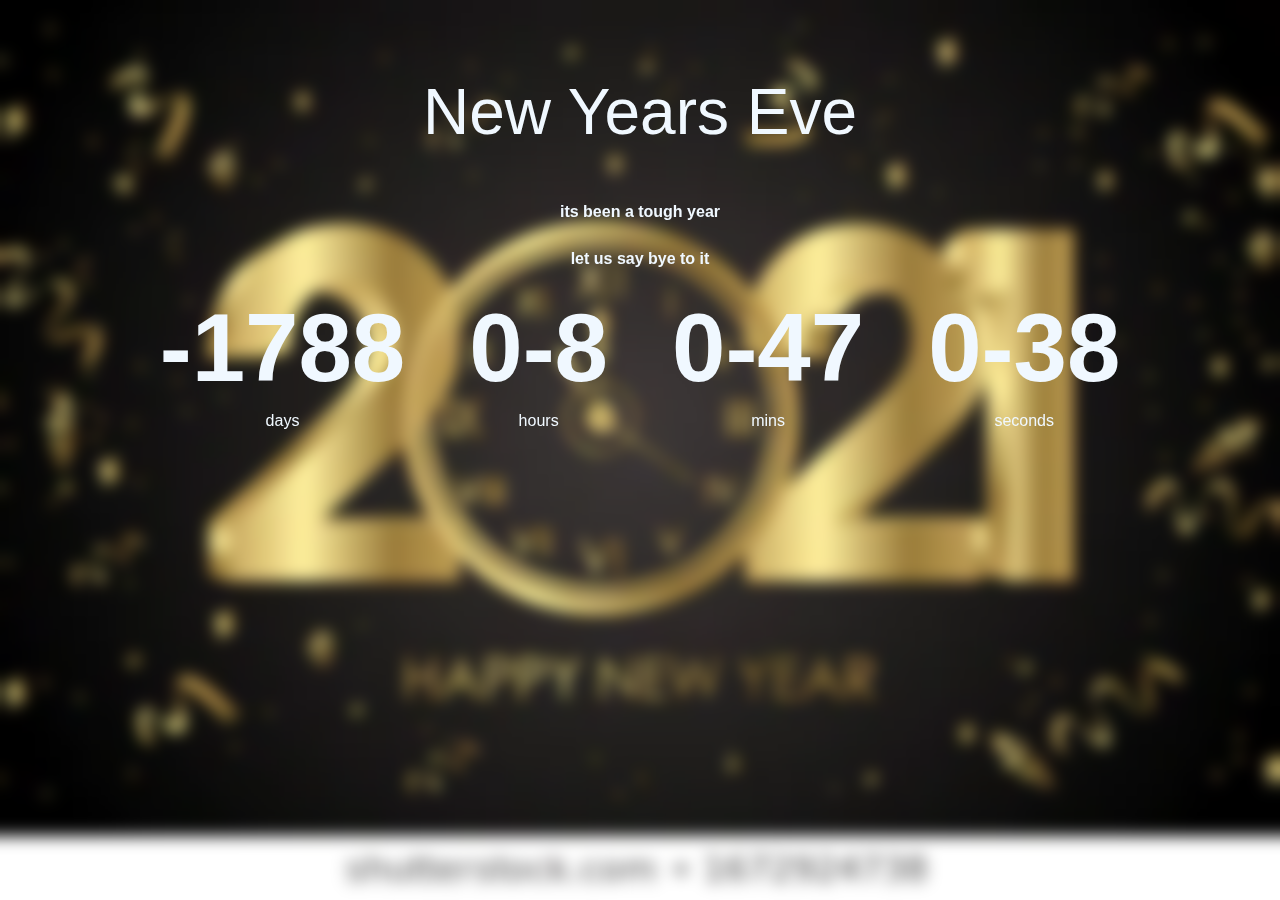
<file: index.htm>
<!DOCTYPE html>
<html lang="en">

<head>
    <meta charset="UTF-8">
    <meta name="viewport" content="width=device-width, initial-scale=1.0">
    <link rel="stylesheet" href="styles.css">
    <title>count down timer</title>
</head>

<body>
    <h1>New Years Eve</h1>
    <h2>its been a tough year</h2>
    <h3>let us say bye to it</h3>
    <div class="countdown-container">
        <!--days-->
        <div class="countdown-el days-c">
            <p class="big-text" id="days">0</p>
            <span>days</span>
        </div>
        <!--hourss-->
        <div class="countdown-el hours-c">
            <p class="big-text" id="hours">0</p>
            <span>hours</span>
        </div>
        <!--minutes-->
        <div class="countdown-el mins-c">
            <p class="big-text" id="mins">0</p>
            <span>mins</span>
        </div>
        <!--secons-->
        <div class="countdown-el seconds-c">
            <p class="big-text" id="seconds">0</p>
            <span>seconds</span>
        </div>
    </div>

    <script src="script.js"></script>
</body>

</html>
</file>
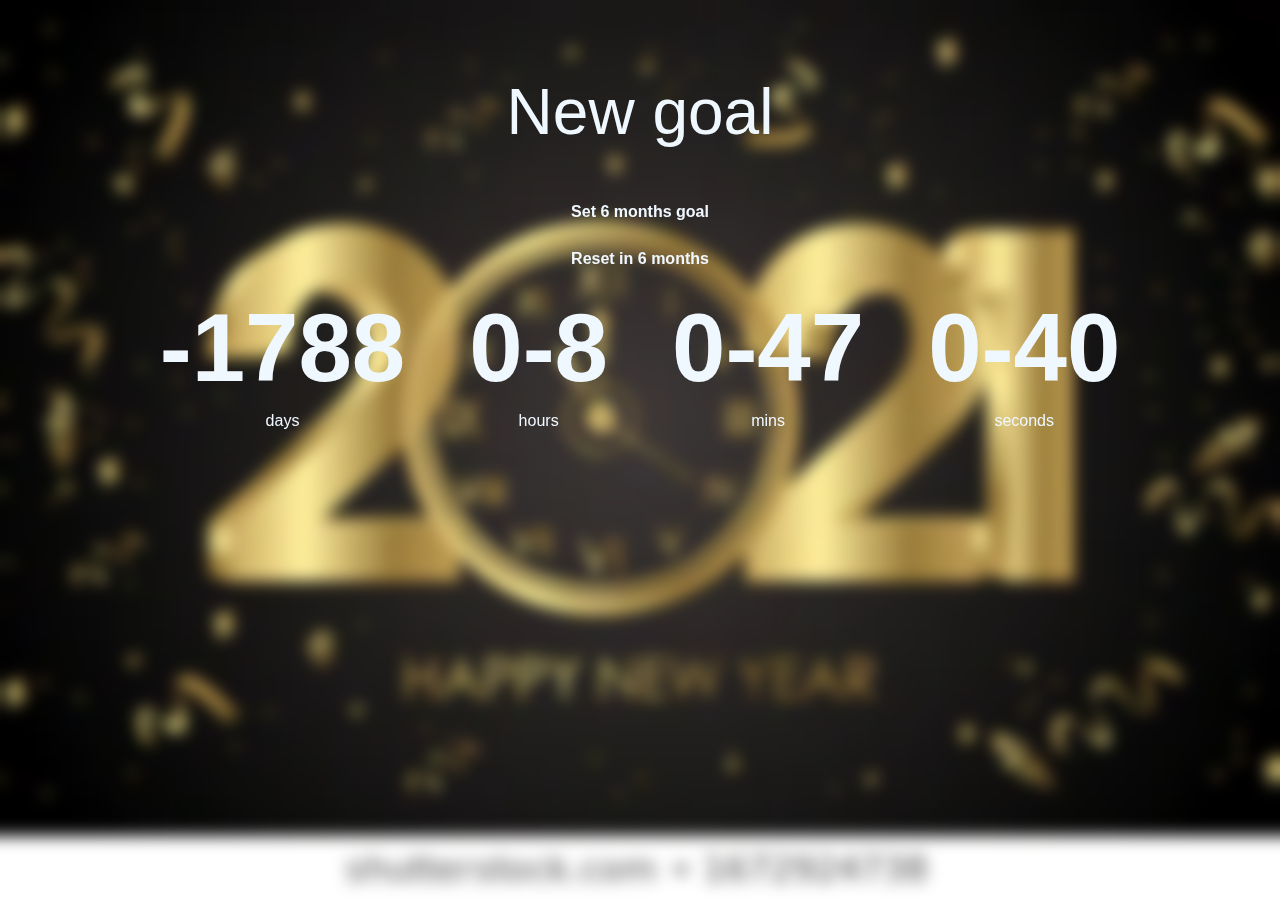
<file: index.html>
<!DOCTYPE html>
<html lang="en">

<head>
    <meta charset="UTF-8">
    <meta name="viewport" content="width=device-width, initial-scale=1.0">
    <link rel="stylesheet" href="styles.css">
    <title>count down timer</title>
</head>

<body>
    <h1>New goal</h1>
    <h2>Set 6 months goal</h2>
    <h3>Reset in 6 months</h3>
    <div class="countdown-container">
        <!--days-->
        <div class="countdown-el days-c">
            <p class="big-text" id="days">0</p>
            <span>days</span>
        </div>
        <!--hourss-->
        <div class="countdown-el hours-c">
            <p class="big-text" id="hours">0</p>
            <span>hours</span>
        </div>
        <!--minutes-->
        <div class="countdown-el mins-c">
            <p class="big-text" id="mins">0</p>
            <span>mins</span>
        </div>
        <!--secons-->
        <div class="countdown-el seconds-c">
            <p class="big-text" id="seconds">0</p>
            <span>seconds</span>
        </div>
    </div>

    <script src="script.js"></script>
</body>

</html>
</file>
<file: styles.css>
*{
    box-sizing: border-box;
    padding: 0;
}
body{
    color: aliceblue;
    font-family: 'Franklin Gothic Medium', 'Arial Narrow', Arial, sans-serif;
    margin: 0;
    background-image: url('media/2021-happy-new-years-clock-260nw-1672924738.jpg');
    backdrop-filter: blur(8px);
    background-size: cover;
    background-position: center center;
    min-height: 100vh;
    display: flex;
    
    align-items: center;
    flex-direction: column;
    background-repeat: no-repeat;
    width: 100%;
    height: 100%;
}
h2 ,h3{
    
    font-weight: bold;
    font-size: 1rem;
    margin-top: 1rem;
    justify-content: center;
}
h1 {
    font-weight: normal;
    font-size: 4rem;
    margin-top: 5rem;
    justify-content: center;
    line-height: 1;

}
.countdown-container{ 
    display: flex;
    flex-wrap: wrap;

}
.big-text{
    font-weight: bold;
    font-size: 6rem;
    line-height: 1;
    margin: 1rem 2rem;
}
.countdown-el{
    text-align: center;
}
.countdown-el span{
    
    font-size: 1.3Srem;
}
</file>
